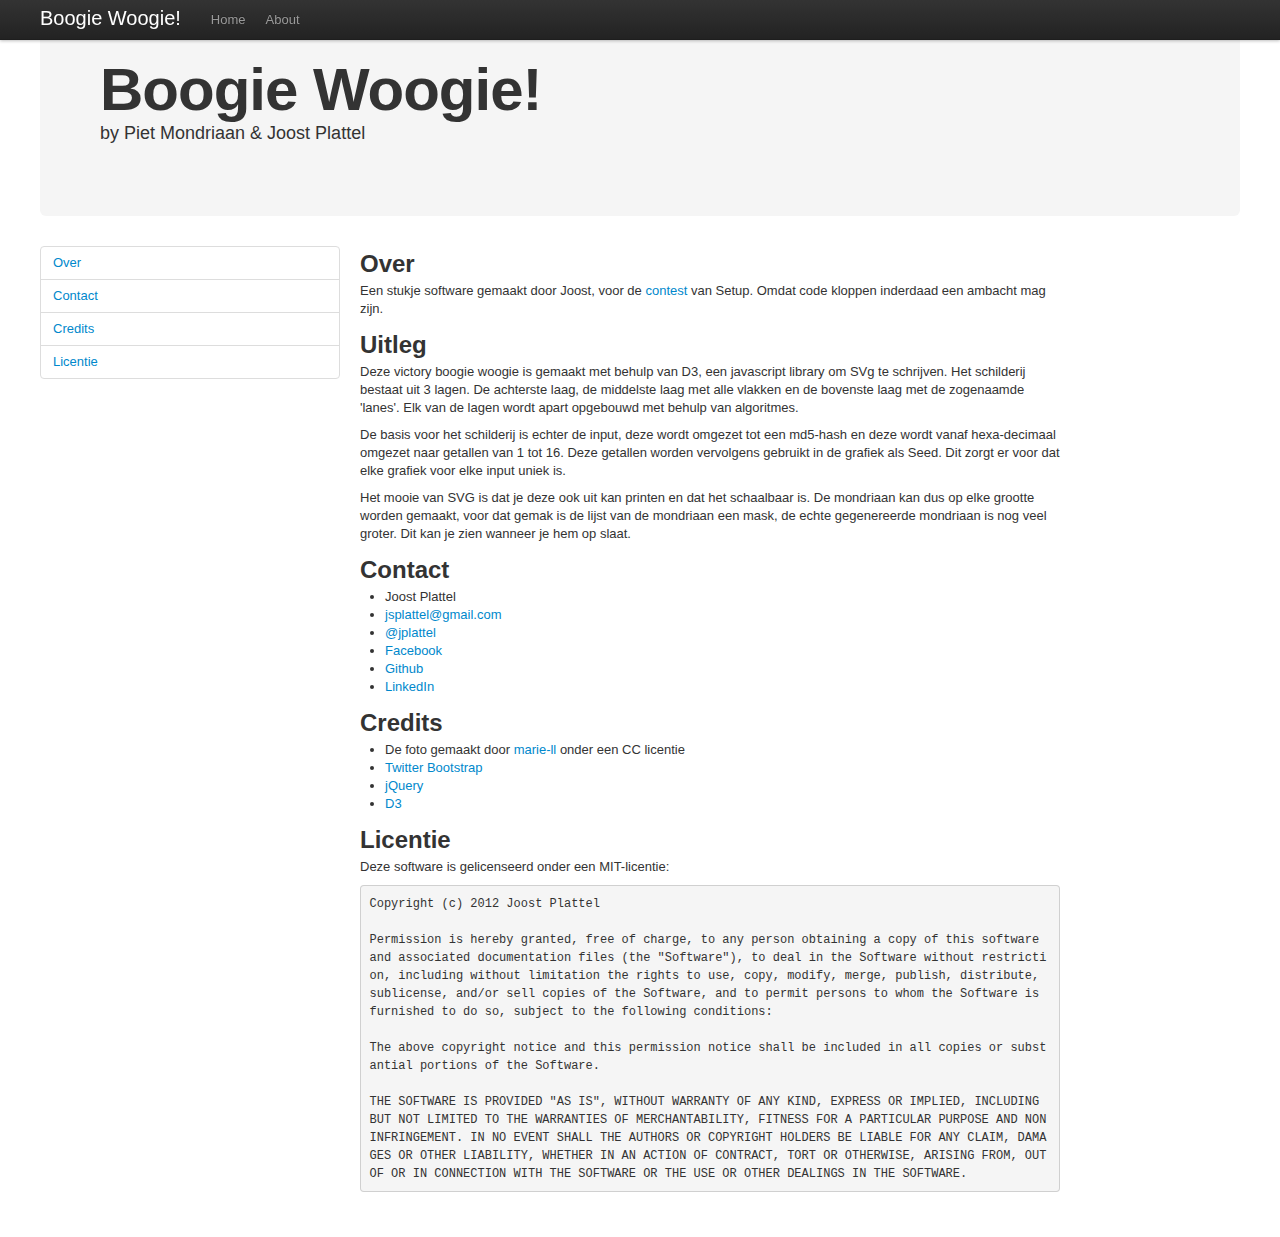
<file: Mondriaantje-master/about.html>
<html>
	<head>
		<title>Boogie Woogie! Mondriaan</title>
		<link rel="stylesheet" href="css/style.css" type="text/css" media="screen" title="no title" charset="utf-8">

		<style type="text/css">
		
		
		#wrapper{
			margin: 0 auto;
			width: 1200px;
			z-index: 0;
		}
		
		#mondriaan{
			margin-top: 10px;
			margin-left: 200px;
		}
		
		#canvas{
			margin-top: -790px;
		}
		
		</style>
	</head>
	<body>

	<div class="navbar navbar-fixed-top">
		<div class="navbar-inner">
			<div class="container">
				<a class="brand sigma-font" href="/">Boogie Woogie!</a>
				<div class="nav-collapse">
					<ul class="nav">
						<li><a href="index.html">Home</a></li>
						<li><a href="/about.html">About</a></li>
					</ul>
					
				</div>
			</div>
		</div>
	</div>
		
	<div id="wrapper">
		<div class="hero-unit">
		  <h1>Boogie Woogie!</h1>
		  <p>by Piet Mondriaan & Joost Plattel</p>
		</div>
		
		
		<div class="row">
		  <div class="span4">
			  <ul class="nav nav-tabs nav-stacked">
				  <li><a href="#over">Over</a></li>
				  <li><a href="#contact">Contact</a></li>
				  <li><a href="#credits">Credits</a></li>
				  <li><a href="#licentie">Licentie</a></li>
			  </ul>
		  </div>
		  <div class="span9">
			  <h2 id="over">Over</h2>

			  <p>
				  Een stukje software gemaakt door Joost, voor de <a href="http://elegant.setup.nl">contest</a> van Setup. Omdat code kloppen inderdaad een ambacht mag zijn. 
			  </p>
				<h2 id="over">Uitleg</h2>
			  <p>	
			  		Deze victory boogie woogie is gemaakt met behulp van D3, een javascript library om SVg te schrijven. Het schilderij bestaat uit 3 lagen. De achterste laag, de middelste laag met alle vlakken en de bovenste laag met de zogenaamde 'lanes'. Elk van de lagen wordt apart opgebouwd met behulp van algoritmes. 
			  <p></p>
			  		De basis voor het schilderij is echter de input, deze wordt omgezet tot een md5-hash en deze wordt vanaf hexa-decimaal omgezet naar getallen van 1 tot 16. Deze getallen worden vervolgens gebruikt in de grafiek als Seed. Dit zorgt er voor dat elke grafiek voor elke input uniek is. 
			  </p><p>
			  		Het mooie van SVG is dat je deze ook uit kan printen en dat het schaalbaar is. De mondriaan kan dus op elke grootte worden gemaakt, voor dat gemak is de lijst van de mondriaan een mask, de echte gegenereerde mondriaan is nog veel groter. Dit kan je zien wanneer je hem op slaat.
				</p>


			  <h2 id="contact">Contact</h2>
			  <ul>
				  <li>Joost Plattel</li>
				  <li><a href="mailto:jsplattel@gmail.com">jsplattel@gmail.com</a></li>
				  <li><a href="http://www.twitter.com/jplattel">@jplattel</a></li>
				  <li><a href="http://www.facebook.com/jplattel">Facebook</a></li>
				  <li><a href="http://www.github.com/jplattel">Github</a></li>
				  <li><a href="http://www.linkedin.com/in/joostplattel">LinkedIn</a></li>				  
			  </ul>
			 
			  <h2 id="credits">Credits</h2>
			  <ul>
			  	<li>De foto gemaakt door <a href="http://www.flickr.com/photos/grrrl/2513627779/">marie-ll</a> onder een CC licentie</li>
			  	<li><a href="http://twitter.github.com/bootstrap/">Twitter Bootstrap</a></li>
				<li><a href="http://jquery.com/">jQuery</a></li>
				<li><a href="http://d3js.org">D3</a></li>
			  </ul>
			  <h2 id="licentie">Licentie</h2>
			  <p>Deze software is gelicenseerd onder een MIT-licentie:</p>
			  <pre>Copyright (c) 2012 Joost Plattel

Permission is hereby granted, free of charge, to any person obtaining a copy of this software and associated documentation files (the "Software"), to deal in the Software without restriction, including without limitation the rights to use, copy, modify, merge, publish, distribute, sublicense, and/or sell copies of the Software, and to permit persons to whom the Software is furnished to do so, subject to the following conditions:

The above copyright notice and this permission notice shall be included in all copies or substantial portions of the Software.

THE SOFTWARE IS PROVIDED "AS IS", WITHOUT WARRANTY OF ANY KIND, EXPRESS OR IMPLIED, INCLUDING BUT NOT LIMITED TO THE WARRANTIES OF MERCHANTABILITY, FITNESS FOR A PARTICULAR PURPOSE AND NONINFRINGEMENT. IN NO EVENT SHALL THE AUTHORS OR COPYRIGHT HOLDERS BE LIABLE FOR ANY CLAIM, DAMAGES OR OTHER LIABILITY, WHETHER IN AN ACTION OF CONTRACT, TORT OR OTHERWISE, ARISING FROM, OUT OF OR IN CONNECTION WITH THE SOFTWARE OR THE USE OR OTHER DEALINGS IN THE SOFTWARE.</pre>
			  <br />
			  <br />
		  </div>
		</div>
		
	</div>
	
	
	
		
	</body>
	
</html>
</file>
<file: Mondriaantje-master/css/style.css>
article,aside,details,figcaption,figure,footer,header,hgroup,nav,section{display:block;}
audio,canvas,video{display:inline-block;*display:inline;*zoom:1;}
audio:not([controls]){display:none;}
html{font-size:100%;-webkit-text-size-adjust:100%;-ms-text-size-adjust:100%;}
a:focus{outline:thin dotted;outline:5px auto -webkit-focus-ring-color;outline-offset:-2px;}
a:hover,a:active{outline:0;}
sub,sup{position:relative;font-size:75%;line-height:0;vertical-align:baseline;}
sup{top:-0.5em;}
sub{bottom:-0.25em;}
img{max-width:100%;height:auto;border:0;-ms-interpolation-mode:bicubic;}
button,input,select,textarea{margin:0;font-size:100%;vertical-align:middle;}
button,input{*overflow:visible;line-height:normal;}
button::-moz-focus-inner,input::-moz-focus-inner{padding:0;border:0;}
button,input[type="button"],input[type="reset"],input[type="submit"]{cursor:pointer;-webkit-appearance:button;}
input[type="search"]{-webkit-appearance:textfield;-webkit-box-sizing:content-box;-moz-box-sizing:content-box;box-sizing:content-box;}
input[type="search"]::-webkit-search-decoration,input[type="search"]::-webkit-search-cancel-button{-webkit-appearance:none;}
textarea{overflow:auto;vertical-align:top;}
body{margin:0;font-family:"Helvetica Neue",Helvetica,Arial,sans-serif;font-size:13px;line-height:18px;color:#333333;background-color:#ffffff;}
a{color:#0088cc;text-decoration:none;}
a:hover{color:#005580;text-decoration:underline;}
.row{margin-left:-20px;*zoom:1;}.row:before,.row:after{display:table;content:"";}
.row:after{clear:both;}
[class*="span"]{float:left;margin-left:20px;}
.span1{width:60px;}
.span2{width:140px;}
.span3{width:220px;}
.span4{width:300px;}
.span5{width:380px;}
.span6{width:460px;}
.span7{width:540px;}
.span8{width:620px;}
.span9{width:700px;}
.span10{width:780px;}
.span11{width:860px;}
.span12,.container{width:940px;}
.offset1{margin-left:100px;}
.offset2{margin-left:180px;}
.offset3{margin-left:260px;}
.offset4{margin-left:340px;}
.offset5{margin-left:420px;}
.offset6{margin-left:500px;}
.offset7{margin-left:580px;}
.offset8{margin-left:660px;}
.offset9{margin-left:740px;}
.offset10{margin-left:820px;}
.offset11{margin-left:900px;}
.row-fluid{width:100%;*zoom:1;}.row-fluid:before,.row-fluid:after{display:table;content:"";}
.row-fluid:after{clear:both;}
.row-fluid>[class*="span"]{float:left;margin-left:2.127659574%;}
.row-fluid>[class*="span"]:first-child{margin-left:0;}
.row-fluid .span1{width:6.382978723%;}
.row-fluid .span2{width:14.89361702%;}
.row-fluid .span3{width:23.404255317%;}
.row-fluid .span4{width:31.914893614%;}
.row-fluid .span5{width:40.425531911%;}
.row-fluid .span6{width:48.93617020799999%;}
.row-fluid .span7{width:57.446808505%;}
.row-fluid .span8{width:65.95744680199999%;}
.row-fluid .span9{width:74.468085099%;}
.row-fluid .span10{width:82.97872339599999%;}
.row-fluid .span11{width:91.489361693%;}
.row-fluid .span12{width:99.99999998999999%;}
.container{width:1200px;margin-left:auto;margin-right:auto;*zoom:1;}.container:before,.container:after{display:table;content:"";}
.container:after{clear:both;}
.container-fluid{padding-left:20px;padding-right:20px;*zoom:1;}.container-fluid:before,.container-fluid:after{display:table;content:"";}
.container-fluid:after{clear:both;}
p{margin:0 0 9px;font-family:"Helvetica Neue",Helvetica,Arial,sans-serif;font-size:13px;line-height:18px;}p small{font-size:11px;color:#999999;}
.lead{margin-bottom:18px;font-size:20px;font-weight:200;line-height:27px;}
h1,h2,h3,h4,h5,h6{margin:0;font-weight:bold;color:#333333;text-rendering:optimizelegibility;}h1 small,h2 small,h3 small,h4 small,h5 small,h6 small{font-weight:normal;color:#999999;}
h1{font-size:30px;line-height:36px;}h1 small{font-size:18px;}
h2{font-size:24px;line-height:36px;}h2 small{font-size:18px;}
h3{line-height:27px;font-size:18px;}h3 small{font-size:14px;}
h4,h5,h6{line-height:18px;}
h4{font-size:14px;}h4 small{font-size:12px;}
h5{font-size:12px;}
h6{font-size:11px;color:#999999;text-transform:uppercase;}
.page-header{padding-bottom:17px;margin:18px 0;border-bottom:1px solid #eeeeee;}
.page-header h1{line-height:1;}
ul,ol{padding:0;margin:0 0 9px 25px;}
ul ul,ul ol,ol ol,ol ul{margin-bottom:0;}
ul{list-style:disc;}
ol{list-style:decimal;}
li{line-height:18px;}
ul.unstyled{margin-left:0;list-style:none;}
dl{margin-bottom:18px;}
dt,dd{line-height:18px;}
dt{font-weight:bold;}
dd{margin-left:9px;}
hr{margin:18px 0;border:0;border-top:1px solid #e5e5e5;border-bottom:1px solid #ffffff;}
strong{font-weight:bold;}
em{font-style:italic;}
.muted{color:#999999;}
abbr{font-size:90%;text-transform:uppercase;border-bottom:1px dotted #ddd;cursor:help;}
blockquote{padding:0 0 0 15px;margin:0 0 18px;border-left:5px solid #eeeeee;}blockquote p{margin-bottom:0;font-size:16px;font-weight:300;line-height:22.5px;}
blockquote small{display:block;line-height:18px;color:#999999;}blockquote small:before{content:'\2014 \00A0';}
blockquote.pull-right{float:right;padding-left:0;padding-right:15px;border-left:0;border-right:5px solid #eeeeee;}blockquote.pull-right p,blockquote.pull-right small{text-align:right;}
q:before,q:after,blockquote:before,blockquote:after{content:"";}
address{display:block;margin-bottom:18px;line-height:18px;font-style:normal;}
small{font-size:100%;}
cite{font-style:normal;}
code,pre{padding:0 3px 2px;font-family:Menlo,Monaco,"Courier New",monospace;font-size:12px;color:#333333;-webkit-border-radius:3px;-moz-border-radius:3px;border-radius:3px;}
code{padding:3px 4px;color:#d14;background-color:#f7f7f9;border:1px solid #e1e1e8;}
pre{display:block;padding:8.5px;margin:0 0 9px;font-size:12px;line-height:18px;background-color:#f5f5f5;border:1px solid #ccc;border:1px solid rgba(0, 0, 0, 0.15);-webkit-border-radius:4px;-moz-border-radius:4px;border-radius:4px;white-space:pre;white-space:pre-wrap;word-break:break-all;}pre.prettyprint{margin-bottom:18px;}
pre code{padding:0;background-color:transparent;}
form{margin:0 0 18px;}
fieldset{padding:0;margin:0;border:0;}
legend{display:block;width:100%;padding:0;margin-bottom:27px;font-size:19.5px;line-height:36px;color:#333333;border:0;border-bottom:1px solid #eee;}
label,input,button,select,textarea{font-family:"Helvetica Neue",Helvetica,Arial,sans-serif;font-size:13px;font-weight:normal;line-height:18px;}
label{display:block;margin-bottom:5px;color:#333333;}
input,textarea,select,.uneditable-input{display:inline-block;width:210px;height:18px;padding:4px;margin-bottom:0px;font-size:13px;line-height:18px;color:#555555;border:1px solid #ccc;-webkit-border-radius:3px;-moz-border-radius:3px;border-radius:3px;}
.uneditable-textarea{width:auto;height:auto;}
label input,label textarea,label select{display:block;}
input[type="image"],input[type="checkbox"],input[type="radio"]{width:auto;height:auto;padding:0;margin:3px 0;*margin-top:0;line-height:normal;border:0;cursor:pointer;-webkit-border-radius:0;-moz-border-radius:0;border-radius:0;}
input[type="file"]{padding:initial;line-height:initial;border:initial;background-color:#ffffff;background-color:initial;-webkit-box-shadow:none;-moz-box-shadow:none;box-shadow:none;}
input[type="button"],input[type="reset"],input[type="submit"]{width:auto;height:auto;}
select,input[type="file"]{height:28px;*margin-top:4px;line-height:28px;}
select{width:220px;background-color:#ffffff;}
select[multiple],select[size]{height:auto;}
input[type="image"]{-webkit-box-shadow:none;-moz-box-shadow:none;box-shadow:none;}
textarea{height:auto;}
input[type="hidden"]{display:none;}
.radio,.checkbox{padding-left:18px;}
.radio input[type="radio"],.checkbox input[type="checkbox"]{float:left;margin-left:-18px;}
.controls>.radio:first-child,.controls>.checkbox:first-child{padding-top:5px;}
.radio.inline,.checkbox.inline{display:inline-block;margin-bottom:0;vertical-align:middle;}
.radio.inline+.radio.inline,.checkbox.inline+.checkbox.inline{margin-left:10px;}
.controls>.radio.inline:first-child,.controls>.checkbox.inline:first-child{padding-top:0;}
input,textarea{-webkit-box-shadow:inset 0 1px 1px rgba(0, 0, 0, 0.075);-moz-box-shadow:inset 0 1px 1px rgba(0, 0, 0, 0.075);box-shadow:inset 0 1px 1px rgba(0, 0, 0, 0.075);-webkit-transition:border linear 0.2s,box-shadow linear 0.2s;-moz-transition:border linear 0.2s,box-shadow linear 0.2s;-ms-transition:border linear 0.2s,box-shadow linear 0.2s;-o-transition:border linear 0.2s,box-shadow linear 0.2s;transition:border linear 0.2s,box-shadow linear 0.2s;}
input:focus,textarea:focus{border-color:rgba(82, 168, 236, 0.8);-webkit-box-shadow:inset 0 1px 1px rgba(0, 0, 0, 0.075),0 0 8px rgba(82, 168, 236, 0.6);-moz-box-shadow:inset 0 1px 1px rgba(0, 0, 0, 0.075),0 0 8px rgba(82, 168, 236, 0.6);box-shadow:inset 0 1px 1px rgba(0, 0, 0, 0.075),0 0 8px rgba(82, 168, 236, 0.6);outline:0;outline:thin dotted \9;}
input[type="file"]:focus,input[type="checkbox"]:focus,select:focus{-webkit-box-shadow:none;-moz-box-shadow:none;box-shadow:none;outline:thin dotted;outline:5px auto -webkit-focus-ring-color;outline-offset:-2px;}
.input-mini{width:60px;}
.input-small{width:90px;}
.input-medium{width:150px;}
.input-large{width:210px;}
.input-xlarge{width:270px;}
.input-xxlarge{width:530px;}
input[class*="span"],select[class*="span"],textarea[class*="span"],.uneditable-input{float:none;margin-left:0;}
input.span1,textarea.span1,.uneditable-input.span1{width:50px;}
input.span2,textarea.span2,.uneditable-input.span2{width:130px;}
input.span3,textarea.span3,.uneditable-input.span3{width:210px;}
input.span4,textarea.span4,.uneditable-input.span4{width:290px;}
input.span5,textarea.span5,.uneditable-input.span5{width:370px;}
input.span6,textarea.span6,.uneditable-input.span6{width:450px;}
input.span7,textarea.span7,.uneditable-input.span7{width:530px;}
input.span8,textarea.span8,.uneditable-input.span8{width:610px;}
input.span9,textarea.span9,.uneditable-input.span9{width:690px;}
input.span10,textarea.span10,.uneditable-input.span10{width:770px;}
input.span11,textarea.span11,.uneditable-input.span11{width:850px;}
input.span12,textarea.span12,.uneditable-input.span12{width:930px;}
input[disabled],select[disabled],textarea[disabled],input[readonly],select[readonly],textarea[readonly]{background-color:#f5f5f5;border-color:#ddd;cursor:not-allowed;}
.control-group.warning>label,.control-group.warning .help-block,.control-group.warning .help-inline{color:#c09853;}
.control-group.warning input,.control-group.warning select,.control-group.warning textarea{color:#c09853;border-color:#c09853;}.control-group.warning input:focus,.control-group.warning select:focus,.control-group.warning textarea:focus{border-color:#a47e3c;-webkit-box-shadow:0 0 6px #dbc59e;-moz-box-shadow:0 0 6px #dbc59e;box-shadow:0 0 6px #dbc59e;}
.control-group.warning .input-prepend .add-on,.control-group.warning .input-append .add-on{color:#c09853;background-color:#fcf8e3;border-color:#c09853;}
.control-group.error>label,.control-group.error .help-block,.control-group.error .help-inline{color:#b94a48;}
.control-group.error input,.control-group.error select,.control-group.error textarea{color:#b94a48;border-color:#b94a48;}.control-group.error input:focus,.control-group.error select:focus,.control-group.error textarea:focus{border-color:#953b39;-webkit-box-shadow:0 0 6px #d59392;-moz-box-shadow:0 0 6px #d59392;box-shadow:0 0 6px #d59392;}
.control-group.error .input-prepend .add-on,.control-group.error .input-append .add-on{color:#b94a48;background-color:#f2dede;border-color:#b94a48;}
.control-group.success>label,.control-group.success .help-block,.control-group.success .help-inline{color:#468847;}
.control-group.success input,.control-group.success select,.control-group.success textarea{color:#468847;border-color:#468847;}.control-group.success input:focus,.control-group.success select:focus,.control-group.success textarea:focus{border-color:#356635;-webkit-box-shadow:0 0 6px #7aba7b;-moz-box-shadow:0 0 6px #7aba7b;box-shadow:0 0 6px #7aba7b;}
.control-group.success .input-prepend .add-on,.control-group.success .input-append .add-on{color:#468847;background-color:#dff0d8;border-color:#468847;}
input:focus:required:invalid,textarea:focus:required:invalid,select:focus:required:invalid{color:#b94a48;border-color:#ee5f5b;}input:focus:required:invalid:focus,textarea:focus:required:invalid:focus,select:focus:required:invalid:focus{border-color:#e9322d;-webkit-box-shadow:0 0 6px #f8b9b7;-moz-box-shadow:0 0 6px #f8b9b7;box-shadow:0 0 6px #f8b9b7;}
.form-actions{padding:17px 20px 18px;margin-top:18px;margin-bottom:18px;background-color:#f5f5f5;border-top:1px solid #ddd;}
.uneditable-input{display:block;background-color:#ffffff;border-color:#eee;-webkit-box-shadow:inset 0 1px 2px rgba(0, 0, 0, 0.025);-moz-box-shadow:inset 0 1px 2px rgba(0, 0, 0, 0.025);box-shadow:inset 0 1px 2px rgba(0, 0, 0, 0.025);cursor:not-allowed;}
:-moz-placeholder{color:#999999;}
::-webkit-input-placeholder{color:#999999;}
.help-block{margin-top:5px;margin-bottom:0;color:#999999;}
.help-inline{display:inline-block;*display:inline;*zoom:1;margin-bottom:9px;vertical-align:middle;padding-left:5px;}
.input-prepend,.input-append{margin-bottom:5px;*zoom:1;}.input-prepend:before,.input-append:before,.input-prepend:after,.input-append:after{display:table;content:"";}
.input-prepend:after,.input-append:after{clear:both;}
.input-prepend input,.input-append input,.input-prepend .uneditable-input,.input-append .uneditable-input{-webkit-border-radius:0 3px 3px 0;-moz-border-radius:0 3px 3px 0;border-radius:0 3px 3px 0;}.input-prepend input:focus,.input-append input:focus,.input-prepend .uneditable-input:focus,.input-append .uneditable-input:focus{position:relative;z-index:2;}
.input-prepend .uneditable-input,.input-append .uneditable-input{border-left-color:#ccc;}
.input-prepend .add-on,.input-append .add-on{float:left;display:block;width:auto;min-width:16px;height:18px;margin-right:-1px;padding:4px 5px;font-weight:normal;line-height:18px;color:#999999;text-align:center;text-shadow:0 1px 0 #ffffff;background-color:#f5f5f5;border:1px solid #ccc;-webkit-border-radius:3px 0 0 3px;-moz-border-radius:3px 0 0 3px;border-radius:3px 0 0 3px;}
.input-prepend .active,.input-append .active{background-color:#a9dba9;border-color:#46a546;}
.input-prepend .add-on{*margin-top:1px;}
.input-append input,.input-append .uneditable-input{float:left;-webkit-border-radius:3px 0 0 3px;-moz-border-radius:3px 0 0 3px;border-radius:3px 0 0 3px;}
.input-append .uneditable-input{border-right-color:#ccc;}
.input-append .add-on{margin-right:0;margin-left:-1px;-webkit-border-radius:0 3px 3px 0;-moz-border-radius:0 3px 3px 0;border-radius:0 3px 3px 0;}
.input-append input:first-child{*margin-left:-160px;}.input-append input:first-child+.add-on{*margin-left:-21px;}
.search-query{padding-left:14px;padding-right:14px;margin-bottom:0;-webkit-border-radius:14px;-moz-border-radius:14px;border-radius:14px;}
.form-search input,.form-inline input,.form-horizontal input,.form-search textarea,.form-inline textarea,.form-horizontal textarea,.form-search select,.form-inline select,.form-horizontal select,.form-search .help-inline,.form-inline .help-inline,.form-horizontal .help-inline,.form-search .uneditable-input,.form-inline .uneditable-input,.form-horizontal .uneditable-input{display:inline-block;margin-bottom:0;}
.form-search label,.form-inline label,.form-search .input-append,.form-inline .input-append,.form-search .input-prepend,.form-inline .input-prepend{display:inline-block;}
.form-search .input-append .add-on,.form-inline .input-prepend .add-on,.form-search .input-append .add-on,.form-inline .input-prepend .add-on{vertical-align:middle;}
.control-group{margin-bottom:9px;}
.form-horizontal legend+.control-group{margin-top:18px;-webkit-margin-top-collapse:separate;}
.form-horizontal .control-group{margin-bottom:18px;*zoom:1;}.form-horizontal .control-group:before,.form-horizontal .control-group:after{display:table;content:"";}
.form-horizontal .control-group:after{clear:both;}
.form-horizontal .control-group>label{float:left;width:140px;padding-top:5px;text-align:right;}
.form-horizontal .controls{margin-left:160px;}
.form-horizontal .form-actions{padding-left:160px;}
table{max-width:100%;border-collapse:collapse;border-spacing:0;}
.table{width:100%;margin-bottom:18px;}.table th,.table td{padding:8px;line-height:18px;text-align:left;border-top:1px solid #ddd;}
.table th{font-weight:bold;vertical-align:bottom;}
.table td{vertical-align:top;}
.table thead:first-child tr th,.table thead:first-child tr td{border-top:0;}
.table tbody+tbody{border-top:2px solid #ddd;}
.table-condensed th,.table-condensed td{padding:4px 5px;}
.table-bordered{border:1px solid #ddd;border-collapse:separate;*border-collapse:collapsed;-webkit-border-radius:4px;-moz-border-radius:4px;border-radius:4px;}.table-bordered th+th,.table-bordered td+td,.table-bordered th+td,.table-bordered td+th{border-left:1px solid #ddd;}
.table-bordered thead:first-child tr:first-child th,.table-bordered tbody:first-child tr:first-child th,.table-bordered tbody:first-child tr:first-child td{border-top:0;}
.table-bordered thead:first-child tr:first-child th:first-child,.table-bordered tbody:first-child tr:first-child td:first-child{-webkit-border-radius:4px 0 0 0;-moz-border-radius:4px 0 0 0;border-radius:4px 0 0 0;}
.table-bordered thead:first-child tr:first-child th:last-child,.table-bordered tbody:first-child tr:first-child td:last-child{-webkit-border-radius:0 4px 0 0;-moz-border-radius:0 4px 0 0;border-radius:0 4px 0 0;}
.table-bordered thead:last-child tr:last-child th:first-child,.table-bordered tbody:last-child tr:last-child td:first-child{-webkit-border-radius:0 0 0 4px;-moz-border-radius:0 0 0 4px;border-radius:0 0 0 4px;}
.table-bordered thead:last-child tr:last-child th:last-child,.table-bordered tbody:last-child tr:last-child td:last-child{-webkit-border-radius:0 0 4px 0;-moz-border-radius:0 0 4px 0;border-radius:0 0 4px 0;}
.table-striped tbody tr:nth-child(odd) td,.table-striped tbody tr:nth-child(odd) th{background-color:#f9f9f9;}
table .span1{float:none;width:44px;margin-left:0;}
table .span2{float:none;width:124px;margin-left:0;}
table .span3{float:none;width:204px;margin-left:0;}
table .span4{float:none;width:284px;margin-left:0;}
table .span5{float:none;width:364px;margin-left:0;}
table .span6{float:none;width:444px;margin-left:0;}
table .span7{float:none;width:524px;margin-left:0;}
table .span8{float:none;width:604px;margin-left:0;}
table .span9{float:none;width:684px;margin-left:0;}
table .span10{float:none;width:764px;margin-left:0;}
table .span11{float:none;width:844px;margin-left:0;}
table .span12{float:none;width:924px;margin-left:0;}
[class^="icon-"]{display:inline-block;width:14px;height:14px;vertical-align:text-top;background-image:url(../img/glyphicons-halflings.png);background-position:14px 14px;background-repeat:no-repeat;*margin-right:.3em;}[class^="icon-"]:last-child{*margin-left:0;}
.icon-white{background-image:url(../img/glyphicons-halflings-white.png);}
.icon-glass{background-position:0 0;}
.icon-music{background-position:-24px 0;}
.icon-search{background-position:-48px 0;}
.icon-envelope{background-position:-72px 0;}
.icon-heart{background-position:-96px 0;}
.icon-star{background-position:-120px 0;}
.icon-star-empty{background-position:-144px 0;}
.icon-user{background-position:-168px 0;}
.icon-film{background-position:-192px 0;}
.icon-th-large{background-position:-216px 0;}
.icon-th{background-position:-240px 0;}
.icon-th-list{background-position:-264px 0;}
.icon-ok{background-position:-288px 0;}
.icon-remove{background-position:-312px 0;}
.icon-zoom-in{background-position:-336px 0;}
.icon-zoom-out{background-position:-360px 0;}
.icon-off{background-position:-384px 0;}
.icon-signal{background-position:-408px 0;}
.icon-cog{background-position:-432px 0;}
.icon-trash{background-position:-456px 0;}
.icon-home{background-position:0 -24px;}
.icon-file{background-position:-24px -24px;}
.icon-time{background-position:-48px -24px;}
.icon-road{background-position:-72px -24px;}
.icon-download-alt{background-position:-96px -24px;}
.icon-download{background-position:-120px -24px;}
.icon-upload{background-position:-144px -24px;}
.icon-inbox{background-position:-168px -24px;}
.icon-play-circle{background-position:-192px -24px;}
.icon-repeat{background-position:-216px -24px;}
.icon-refresh{background-position:-240px -24px;}
.icon-list-alt{background-position:-264px -24px;}
.icon-lock{background-position:-287px -24px;}
.icon-flag{background-position:-312px -24px;}
.icon-headphones{background-position:-336px -24px;}
.icon-volume-off{background-position:-360px -24px;}
.icon-volume-down{background-position:-384px -24px;}
.icon-volume-up{background-position:-408px -24px;}
.icon-qrcode{background-position:-432px -24px;}
.icon-barcode{background-position:-456px -24px;}
.icon-tag{background-position:0 -48px;}
.icon-tags{background-position:-25px -48px;}
.icon-book{background-position:-48px -48px;}
.icon-bookmark{background-position:-72px -48px;}
.icon-print{background-position:-96px -48px;}
.icon-camera{background-position:-120px -48px;}
.icon-font{background-position:-144px -48px;}
.icon-bold{background-position:-167px -48px;}
.icon-italic{background-position:-192px -48px;}
.icon-text-height{background-position:-216px -48px;}
.icon-text-width{background-position:-240px -48px;}
.icon-align-left{background-position:-264px -48px;}
.icon-align-center{background-position:-288px -48px;}
.icon-align-right{background-position:-312px -48px;}
.icon-align-justify{background-position:-336px -48px;}
.icon-list{background-position:-360px -48px;}
.icon-indent-left{background-position:-384px -48px;}
.icon-indent-right{background-position:-408px -48px;}
.icon-facetime-video{background-position:-432px -48px;}
.icon-picture{background-position:-456px -48px;}
.icon-pencil{background-position:0 -72px;}
.icon-map-marker{background-position:-24px -72px;}
.icon-adjust{background-position:-48px -72px;}
.icon-tint{background-position:-72px -72px;}
.icon-edit{background-position:-96px -72px;}
.icon-share{background-position:-120px -72px;}
.icon-check{background-position:-144px -72px;}
.icon-move{background-position:-168px -72px;}
.icon-step-backward{background-position:-192px -72px;}
.icon-fast-backward{background-position:-216px -72px;}
.icon-backward{background-position:-240px -72px;}
.icon-play{background-position:-264px -72px;}
.icon-pause{background-position:-288px -72px;}
.icon-stop{background-position:-312px -72px;}
.icon-forward{background-position:-336px -72px;}
.icon-fast-forward{background-position:-360px -72px;}
.icon-step-forward{background-position:-384px -72px;}
.icon-eject{background-position:-408px -72px;}
.icon-chevron-left{background-position:-432px -72px;}
.icon-chevron-right{background-position:-456px -72px;}
.icon-plus-sign{background-position:0 -96px;}
.icon-minus-sign{background-position:-24px -96px;}
.icon-remove-sign{background-position:-48px -96px;}
.icon-ok-sign{background-position:-72px -96px;}
.icon-question-sign{background-position:-96px -96px;}
.icon-info-sign{background-position:-120px -96px;}
.icon-screenshot{background-position:-144px -96px;}
.icon-remove-circle{background-position:-168px -96px;}
.icon-ok-circle{background-position:-192px -96px;}
.icon-ban-circle{background-position:-216px -96px;}
.icon-arrow-left{background-position:-240px -96px;}
.icon-arrow-right{background-position:-264px -96px;}
.icon-arrow-up{background-position:-289px -96px;}
.icon-arrow-down{background-position:-312px -96px;}
.icon-share-alt{background-position:-336px -96px;}
.icon-resize-full{background-position:-360px -96px;}
.icon-resize-small{background-position:-384px -96px;}
.icon-plus{background-position:-408px -96px;}
.icon-minus{background-position:-433px -96px;}
.icon-asterisk{background-position:-456px -96px;}
.icon-exclamation-sign{background-position:0 -120px;}
.icon-gift{background-position:-24px -120px;}
.icon-leaf{background-position:-48px -120px;}
.icon-fire{background-position:-72px -120px;}
.icon-eye-open{background-position:-96px -120px;}
.icon-eye-close{background-position:-120px -120px;}
.icon-warning-sign{background-position:-144px -120px;}
.icon-plane{background-position:-168px -120px;}
.icon-calendar{background-position:-192px -120px;}
.icon-random{background-position:-216px -120px;}
.icon-comment{background-position:-240px -120px;}
.icon-magnet{background-position:-264px -120px;}
.icon-chevron-up{background-position:-288px -120px;}
.icon-chevron-down{background-position:-313px -119px;}
.icon-retweet{background-position:-336px -120px;}
.icon-shopping-cart{background-position:-360px -120px;}
.icon-folder-close{background-position:-384px -120px;}
.icon-folder-open{background-position:-408px -120px;}
.icon-resize-vertical{background-position:-432px -119px;}
.icon-resize-horizontal{background-position:-456px -118px;}
.dropdown{position:relative;}
.dropdown-toggle{*margin-bottom:-3px;}
.dropdown-toggle:active,.open .dropdown-toggle{outline:0;}
.caret{display:inline-block;width:0;height:0;text-indent:-99999px;*text-indent:0;vertical-align:top;border-left:4px solid transparent;border-right:4px solid transparent;border-top:4px solid #000000;opacity:0.3;filter:alpha(opacity=30);content:"\2193";}
.dropdown .caret{margin-top:8px;margin-left:2px;}
.dropdown:hover .caret,.open.dropdown .caret{opacity:1;filter:alpha(opacity=100);}
.dropdown-menu{position:absolute;top:100%;left:0;z-index:1000;float:left;display:none;min-width:160px;max-width:220px;_width:160px;padding:4px 0;margin:0;list-style:none;background-color:#ffffff;border-color:#ccc;border-color:rgba(0, 0, 0, 0.2);border-style:solid;border-width:1px;-webkit-border-radius:0 0 5px 5px;-moz-border-radius:0 0 5px 5px;border-radius:0 0 5px 5px;-webkit-box-shadow:0 5px 10px rgba(0, 0, 0, 0.2);-moz-box-shadow:0 5px 10px rgba(0, 0, 0, 0.2);box-shadow:0 5px 10px rgba(0, 0, 0, 0.2);-webkit-background-clip:padding-box;-moz-background-clip:padding;background-clip:padding-box;*border-right-width:2px;*border-bottom-width:2px;}.dropdown-menu.bottom-up{top:auto;bottom:100%;margin-bottom:2px;}
.dropdown-menu .divider{height:1px;margin:5px 1px;overflow:hidden;background-color:#e5e5e5;border-bottom:1px solid #ffffff;*width:100%;*margin:-5px 0 5px;}
.dropdown-menu a{display:block;padding:3px 15px;clear:both;font-weight:normal;line-height:18px;color:#555555;white-space:nowrap;}
.dropdown-menu li>a:hover,.dropdown-menu .active>a,.dropdown-menu .active>a:hover{color:#ffffff;text-decoration:none;background-color:#0088cc;}
.dropdown.open{*z-index:1000;}.dropdown.open .dropdown-toggle{color:#ffffff;background:#ccc;background:rgba(0, 0, 0, 0.3);}
.dropdown.open .dropdown-menu{display:block;}
.typeahead{margin-top:2px;-webkit-border-radius:4px;-moz-border-radius:4px;border-radius:4px;}
.well{min-height:20px;padding:19px;margin-bottom:20px;background-color:#f5f5f5;border:1px solid #eee;border:1px solid rgba(0, 0, 0, 0.05);-webkit-border-radius:4px;-moz-border-radius:4px;border-radius:4px;-webkit-box-shadow:inset 0 1px 1px rgba(0, 0, 0, 0.05);-moz-box-shadow:inset 0 1px 1px rgba(0, 0, 0, 0.05);box-shadow:inset 0 1px 1px rgba(0, 0, 0, 0.05);}.well blockquote{border-color:#ddd;border-color:rgba(0, 0, 0, 0.15);}
.fade{-webkit-transition:opacity 0.15s linear;-moz-transition:opacity 0.15s linear;-ms-transition:opacity 0.15s linear;-o-transition:opacity 0.15s linear;transition:opacity 0.15s linear;opacity:0;}.fade.in{opacity:1;}
.collapse{-webkit-transition:height 0.35s ease;-moz-transition:height 0.35s ease;-ms-transition:height 0.35s ease;-o-transition:height 0.35s ease;transition:height 0.35s ease;position:relative;overflow:hidden;height:0;}.collapse.in{height:auto;}
.close{float:right;font-size:20px;font-weight:bold;line-height:18px;color:#000000;text-shadow:0 1px 0 #ffffff;opacity:0.2;filter:alpha(opacity=20);}.close:hover{color:#000000;text-decoration:none;opacity:0.4;filter:alpha(opacity=40);cursor:pointer;}
.btn{display:inline-block;padding:4px 10px 4px;font-size:13px;line-height:18px;color:#333333;text-align:center;text-shadow:0 1px 1px rgba(255, 255, 255, 0.75);background-color:#fafafa;background-image:-webkit-gradient(linear, 0 0, 0 100%, from(#ffffff), color-stop(25%, #ffffff), to(#e6e6e6));background-image:-webkit-linear-gradient(#ffffff, #ffffff 25%, #e6e6e6);background-image:-moz-linear-gradient(top, #ffffff, #ffffff 25%, #e6e6e6);background-image:-ms-linear-gradient(#ffffff, #ffffff 25%, #e6e6e6);background-image:-o-linear-gradient(#ffffff, #ffffff 25%, #e6e6e6);background-image:linear-gradient(#ffffff, #ffffff 25%, #e6e6e6);background-repeat:no-repeat;filter:progid:DXImageTransform.Microsoft.gradient(startColorstr='#ffffff', endColorstr='#e6e6e6', GradientType=0);border:1px solid #ccc;border-bottom-color:#bbb;-webkit-border-radius:4px;-moz-border-radius:4px;border-radius:4px;-webkit-box-shadow:inset 0 1px 0 rgba(255, 255, 255, 0.2),0 1px 2px rgba(0, 0, 0, 0.05);-moz-box-shadow:inset 0 1px 0 rgba(255, 255, 255, 0.2),0 1px 2px rgba(0, 0, 0, 0.05);box-shadow:inset 0 1px 0 rgba(255, 255, 255, 0.2),0 1px 2px rgba(0, 0, 0, 0.05);cursor:pointer;*margin-left:.3em;}.btn:first-child{*margin-left:0;}
.btn:hover{color:#333333;text-decoration:none;background-color:#e6e6e6;background-position:0 -15px;-webkit-transition:background-position 0.1s linear;-moz-transition:background-position 0.1s linear;-ms-transition:background-position 0.1s linear;-o-transition:background-position 0.1s linear;transition:background-position 0.1s linear;}
.btn:focus{outline:thin dotted;outline:5px auto -webkit-focus-ring-color;outline-offset:-2px;}
.btn.active,.btn:active{background-image:none;-webkit-box-shadow:inset 0 2px 4px rgba(0, 0, 0, 0.15),0 1px 2px rgba(0, 0, 0, 0.05);-moz-box-shadow:inset 0 2px 4px rgba(0, 0, 0, 0.15),0 1px 2px rgba(0, 0, 0, 0.05);box-shadow:inset 0 2px 4px rgba(0, 0, 0, 0.15),0 1px 2px rgba(0, 0, 0, 0.05);background-color:#e6e6e6;background-color:#d9d9d9 \9;color:rgba(0, 0, 0, 0.5);outline:0;}
.btn.disabled,.btn[disabled]{cursor:default;background-image:none;background-color:#e6e6e6;opacity:0.65;filter:alpha(opacity=65);-webkit-box-shadow:none;-moz-box-shadow:none;box-shadow:none;}
.btn-large{padding:9px 14px;font-size:15px;line-height:normal;-webkit-border-radius:5px;-moz-border-radius:5px;border-radius:5px;}
.btn-large .icon{margin-top:1px;}
.btn-small{padding:5px 9px;font-size:11px;line-height:16px;}
.btn-small .icon{margin-top:-1px;}
.btn-primary,.btn-primary:hover,.btn-warning,.btn-warning:hover,.btn-danger,.btn-danger:hover,.btn-success,.btn-success:hover,.btn-info,.btn-info:hover{text-shadow:0 -1px 0 rgba(0, 0, 0, 0.25);color:#ffffff;}
.btn-primary.active,.btn-warning.active,.btn-danger.active,.btn-success.active,.btn-info.active{color:rgba(255, 255, 255, 0.75);}
.btn-primary{background-color:#006dcc;background-image:-moz-linear-gradient(top, #0088cc, #0044cc);background-image:-ms-linear-gradient(top, #0088cc, #0044cc);background-image:-webkit-gradient(linear, 0 0, 0 100%, from(#0088cc), to(#0044cc));background-image:-webkit-linear-gradient(top, #0088cc, #0044cc);background-image:-o-linear-gradient(top, #0088cc, #0044cc);background-image:linear-gradient(top, #0088cc, #0044cc);background-repeat:repeat-x;filter:progid:DXImageTransform.Microsoft.gradient(startColorstr='#0088cc', endColorstr='#0044cc', GradientType=0);border-color:#0044cc #0044cc #002a80;border-color:rgba(0, 0, 0, 0.1) rgba(0, 0, 0, 0.1) rgba(0, 0, 0, 0.25);filter:progid:DXImageTransform.Microsoft.gradient(enabled = false);}.btn-primary:hover,.btn-primary:active,.btn-primary.active,.btn-primary.disabled,.btn-primary[disabled]{background-color:#0044cc;}
.btn-primary:active,.btn-primary.active{background-color:#003399 \9;}
.btn-warning{background-color:#faa732;background-image:-moz-linear-gradient(top, #fbb450, #f89406);background-image:-ms-linear-gradient(top, #fbb450, #f89406);background-image:-webkit-gradient(linear, 0 0, 0 100%, from(#fbb450), to(#f89406));background-image:-webkit-linear-gradient(top, #fbb450, #f89406);background-image:-o-linear-gradient(top, #fbb450, #f89406);background-image:linear-gradient(top, #fbb450, #f89406);background-repeat:repeat-x;filter:progid:DXImageTransform.Microsoft.gradient(startColorstr='#fbb450', endColorstr='#f89406', GradientType=0);border-color:#f89406 #f89406 #ad6704;border-color:rgba(0, 0, 0, 0.1) rgba(0, 0, 0, 0.1) rgba(0, 0, 0, 0.25);filter:progid:DXImageTransform.Microsoft.gradient(enabled = false);}.btn-warning:hover,.btn-warning:active,.btn-warning.active,.btn-warning.disabled,.btn-warning[disabled]{background-color:#f89406;}
.btn-warning:active,.btn-warning.active{background-color:#c67605 \9;}
.btn-danger{background-color:#da4f49;background-image:-moz-linear-gradient(top, #ee5f5b, #bd362f);background-image:-ms-linear-gradient(top, #ee5f5b, #bd362f);background-image:-webkit-gradient(linear, 0 0, 0 100%, from(#ee5f5b), to(#bd362f));background-image:-webkit-linear-gradient(top, #ee5f5b, #bd362f);background-image:-o-linear-gradient(top, #ee5f5b, #bd362f);background-image:linear-gradient(top, #ee5f5b, #bd362f);background-repeat:repeat-x;filter:progid:DXImageTransform.Microsoft.gradient(startColorstr='#ee5f5b', endColorstr='#bd362f', GradientType=0);border-color:#bd362f #bd362f #802420;border-color:rgba(0, 0, 0, 0.1) rgba(0, 0, 0, 0.1) rgba(0, 0, 0, 0.25);filter:progid:DXImageTransform.Microsoft.gradient(enabled = false);}.btn-danger:hover,.btn-danger:active,.btn-danger.active,.btn-danger.disabled,.btn-danger[disabled]{background-color:#bd362f;}
.btn-danger:active,.btn-danger.active{background-color:#942a25 \9;}
.btn-success{background-color:#5bb75b;background-image:-moz-linear-gradient(top, #62c462, #51a351);background-image:-ms-linear-gradient(top, #62c462, #51a351);background-image:-webkit-gradient(linear, 0 0, 0 100%, from(#62c462), to(#51a351));background-image:-webkit-linear-gradient(top, #62c462, #51a351);background-image:-o-linear-gradient(top, #62c462, #51a351);background-image:linear-gradient(top, #62c462, #51a351);background-repeat:repeat-x;filter:progid:DXImageTransform.Microsoft.gradient(startColorstr='#62c462', endColorstr='#51a351', GradientType=0);border-color:#51a351 #51a351 #387038;border-color:rgba(0, 0, 0, 0.1) rgba(0, 0, 0, 0.1) rgba(0, 0, 0, 0.25);filter:progid:DXImageTransform.Microsoft.gradient(enabled = false);}.btn-success:hover,.btn-success:active,.btn-success.active,.btn-success.disabled,.btn-success[disabled]{background-color:#51a351;}
.btn-success:active,.btn-success.active{background-color:#408140 \9;}
.btn-info{background-color:#49afcd;background-image:-moz-linear-gradient(top, #5bc0de, #2f96b4);background-image:-ms-linear-gradient(top, #5bc0de, #2f96b4);background-image:-webkit-gradient(linear, 0 0, 0 100%, from(#5bc0de), to(#2f96b4));background-image:-webkit-linear-gradient(top, #5bc0de, #2f96b4);background-image:-o-linear-gradient(top, #5bc0de, #2f96b4);background-image:linear-gradient(top, #5bc0de, #2f96b4);background-repeat:repeat-x;filter:progid:DXImageTransform.Microsoft.gradient(startColorstr='#5bc0de', endColorstr='#2f96b4', GradientType=0);border-color:#2f96b4 #2f96b4 #1f6377;border-color:rgba(0, 0, 0, 0.1) rgba(0, 0, 0, 0.1) rgba(0, 0, 0, 0.25);filter:progid:DXImageTransform.Microsoft.gradient(enabled = false);}.btn-info:hover,.btn-info:active,.btn-info.active,.btn-info.disabled,.btn-info[disabled]{background-color:#2f96b4;}
.btn-info:active,.btn-info.active{background-color:#24748c \9;}
button.btn,input[type="submit"].btn{*padding-top:2px;*padding-bottom:2px;}button.btn::-moz-focus-inner,input[type="submit"].btn::-moz-focus-inner{padding:0;border:0;}
button.btn.large,input[type="submit"].btn.large{*padding-top:7px;*padding-bottom:7px;}
button.btn.small,input[type="submit"].btn.small{*padding-top:3px;*padding-bottom:3px;}
.btn-group{position:relative;*zoom:1;*margin-left:.3em;}.btn-group:before,.btn-group:after{display:table;content:"";}
.btn-group:after{clear:both;}
.btn-group:first-child{*margin-left:0;}
.btn-group+.btn-group{margin-left:5px;}
.btn-toolbar{margin-top:9px;margin-bottom:9px;}.btn-toolbar .btn-group{display:inline-block;*display:inline;*zoom:1;}
.btn-group .btn{position:relative;float:left;margin-left:-1px;-webkit-border-radius:0;-moz-border-radius:0;border-radius:0;}
.btn-group .btn:first-child{margin-left:0;-webkit-border-top-left-radius:4px;-moz-border-radius-topleft:4px;border-top-left-radius:4px;-webkit-border-bottom-left-radius:4px;-moz-border-radius-bottomleft:4px;border-bottom-left-radius:4px;}
.btn-group .btn:last-child,.btn-group .dropdown-toggle{-webkit-border-top-right-radius:4px;-moz-border-radius-topright:4px;border-top-right-radius:4px;-webkit-border-bottom-right-radius:4px;-moz-border-radius-bottomright:4px;border-bottom-right-radius:4px;}
.btn-group .btn.large:first-child{margin-left:0;-webkit-border-top-left-radius:6px;-moz-border-radius-topleft:6px;border-top-left-radius:6px;-webkit-border-bottom-left-radius:6px;-moz-border-radius-bottomleft:6px;border-bottom-left-radius:6px;}
.btn-group .btn.large:last-child,.btn-group .large.dropdown-toggle{-webkit-border-top-right-radius:6px;-moz-border-radius-topright:6px;border-top-right-radius:6px;-webkit-border-bottom-right-radius:6px;-moz-border-radius-bottomright:6px;border-bottom-right-radius:6px;}
.btn-group .btn:hover,.btn-group .btn:focus,.btn-group .btn:active,.btn-group .btn.active{z-index:2;}
.btn-group .dropdown-toggle:active,.btn-group.open .dropdown-toggle{outline:0;}
.btn-group .dropdown-toggle{padding-left:8px;padding-right:8px;-webkit-box-shadow:inset 1px 0 0 rgba(255, 255, 255, 0.125),inset 0 1px 0 rgba(255, 255, 255, 0.2),0 1px 2px rgba(0, 0, 0, 0.05);-moz-box-shadow:inset 1px 0 0 rgba(255, 255, 255, 0.125),inset 0 1px 0 rgba(255, 255, 255, 0.2),0 1px 2px rgba(0, 0, 0, 0.05);box-shadow:inset 1px 0 0 rgba(255, 255, 255, 0.125),inset 0 1px 0 rgba(255, 255, 255, 0.2),0 1px 2px rgba(0, 0, 0, 0.05);*padding-top:5px;*padding-bottom:5px;}
.btn-group.open{*z-index:1000;}.btn-group.open .dropdown-menu{display:block;margin-top:1px;-webkit-border-radius:5px;-moz-border-radius:5px;border-radius:5px;}
.btn-group.open .dropdown-toggle{background-image:none;-webkit-box-shadow:inset 0 1px 6px rgba(0, 0, 0, 0.15),0 1px 2px rgba(0, 0, 0, 0.05);-moz-box-shadow:inset 0 1px 6px rgba(0, 0, 0, 0.15),0 1px 2px rgba(0, 0, 0, 0.05);box-shadow:inset 0 1px 6px rgba(0, 0, 0, 0.15),0 1px 2px rgba(0, 0, 0, 0.05);}
.btn .caret{margin-top:7px;margin-left:0;}
.btn:hover .caret,.open.btn-group .caret{opacity:1;filter:alpha(opacity=100);}
.btn-primary .caret,.btn-danger .caret,.btn-info .caret,.btn-success .caret{border-top-color:#ffffff;opacity:0.75;filter:alpha(opacity=75);}
.btn-small .caret{margin-top:4px;}
.alert{padding:8px 35px 8px 14px;margin-bottom:18px;text-shadow:0 1px 0 rgba(255, 255, 255, 0.5);background-color:#fcf8e3;border:1px solid #fbeed5;-webkit-border-radius:4px;-moz-border-radius:4px;border-radius:4px;}
.alert,.alert-heading{color:#c09853;}
.alert .close{position:relative;top:-2px;right:-21px;line-height:18px;}
.alert-success{background-color:#dff0d8;border-color:#d6e9c6;}
.alert-success,.alert-success .alert-heading{color:#468847;}
.alert-danger,.alert-error{background-color:#f2dede;border-color:#eed3d7;}
.alert-danger,.alert-error,.alert-danger .alert-heading,.alert-error .alert-heading{color:#b94a48;}
.alert-info{background-color:#d9edf7;border-color:#bce8f1;}
.alert-info,.alert-info .alert-heading{color:#3a87ad;}
.alert-block{padding-top:14px;padding-bottom:14px;}
.alert-block>p,.alert-block>ul{margin-bottom:0;}
.alert-block p+p{margin-top:5px;}
.nav{margin-left:0;margin-bottom:18px;list-style:none;}
.nav>li>a{display:block;}
.nav>li>a:hover{text-decoration:none;background-color:#eeeeee;}
.nav-list{padding-left:14px;padding-right:14px;margin-bottom:0;}
.nav-list>li>a,.nav-list .nav-header{display:block;padding:3px 15px;margin-left:-15px;margin-right:-15px;text-shadow:0 1px 0 rgba(255, 255, 255, 0.5);}
.nav-list .nav-header{font-size:11px;font-weight:bold;line-height:18px;color:#999999;text-transform:uppercase;}
.nav-list>li+.nav-header{margin-top:9px;}
.nav-list .active>a,.nav-list .active>a:hover{color:#ffffff;text-shadow:0 -1px 0 rgba(0, 0, 0, 0.2);background-color:#0088cc;}
.nav-list [class^="icon-"]{margin-right:2px;}
.nav-tabs,.nav-pills{*zoom:1;}.nav-tabs:before,.nav-pills:before,.nav-tabs:after,.nav-pills:after{display:table;content:"";}
.nav-tabs:after,.nav-pills:after{clear:both;}
.nav-tabs>li,.nav-pills>li{float:left;}
.nav-tabs>li>a,.nav-pills>li>a{padding-right:12px;padding-left:12px;margin-right:2px;line-height:14px;}
.nav-tabs{border-bottom:1px solid #ddd;}
.nav-tabs>li{margin-bottom:-1px;}
.nav-tabs>li>a{padding-top:9px;padding-bottom:9px;border:1px solid transparent;-webkit-border-radius:4px 4px 0 0;-moz-border-radius:4px 4px 0 0;border-radius:4px 4px 0 0;}.nav-tabs>li>a:hover{border-color:#eeeeee #eeeeee #dddddd;}
.nav-tabs>.active>a,.nav-tabs>.active>a:hover{color:#555555;background-color:#ffffff;border:1px solid #ddd;border-bottom-color:transparent;cursor:default;}
.nav-pills>li>a{padding-top:8px;padding-bottom:8px;margin-top:2px;margin-bottom:2px;-webkit-border-radius:5px;-moz-border-radius:5px;border-radius:5px;}
.nav-pills .active>a,.nav-pills .active>a:hover{color:#ffffff;background-color:#0088cc;}
.nav-stacked>li{float:none;}
.nav-stacked>li>a{margin-right:0;}
.nav-tabs.nav-stacked{border-bottom:0;}
.nav-tabs.nav-stacked>li>a{border:1px solid #ddd;-webkit-border-radius:0;-moz-border-radius:0;border-radius:0;}
.nav-tabs.nav-stacked>li:first-child>a{-webkit-border-radius:4px 4px 0 0;-moz-border-radius:4px 4px 0 0;border-radius:4px 4px 0 0;}
.nav-tabs.nav-stacked>li:last-child>a{-webkit-border-radius:0 0 4px 4px;-moz-border-radius:0 0 4px 4px;border-radius:0 0 4px 4px;}
.nav-tabs.nav-stacked>li>a:hover{border-color:#ddd;z-index:2;}
.nav-pills.nav-stacked>li>a{margin-bottom:3px;}
.nav-pills.nav-stacked>li:last-child>a{margin-bottom:1px;}
.nav-tabs .dropdown-menu,.nav-pills .dropdown-menu{margin-top:1px;border-width:1px;}
.nav-pills .dropdown-menu{-webkit-border-radius:4px;-moz-border-radius:4px;border-radius:4px;}
.nav-tabs .dropdown-toggle .caret,.nav-pills .dropdown-toggle .caret{border-top-color:#0088cc;margin-top:6px;}
.nav-tabs .dropdown-toggle:hover .caret,.nav-pills .dropdown-toggle:hover .caret{border-top-color:#005580;}
.nav-tabs .active .dropdown-toggle .caret,.nav-pills .active .dropdown-toggle .caret{border-top-color:#333333;}
.nav>.dropdown.active>a:hover{color:#000000;cursor:pointer;}
.nav-tabs .open .dropdown-toggle,.nav-pills .open .dropdown-toggle,.nav>.open.active>a:hover{color:#ffffff;background-color:#999999;border-color:#999999;}
.nav .open .caret,.nav .open.active .caret,.nav .open a:hover .caret{border-top-color:#ffffff;opacity:1;filter:alpha(opacity=100);}
.tabs-stacked .open>a:hover{border-color:#999999;}
.tabbable{*zoom:1;}.tabbable:before,.tabbable:after{display:table;content:"";}
.tabbable:after{clear:both;}
.tabs-below .nav-tabs,.tabs-right .nav-tabs,.tabs-left .nav-tabs{border-bottom:0;}
.tab-content>.tab-pane,.pill-content>.pill-pane{display:none;}
.tab-content>.active,.pill-content>.active{display:block;}
.tabs-below .nav-tabs{border-top:1px solid #ddd;}
.tabs-below .nav-tabs>li{margin-top:-1px;margin-bottom:0;}
.tabs-below .nav-tabs>li>a{-webkit-border-radius:0 0 4px 4px;-moz-border-radius:0 0 4px 4px;border-radius:0 0 4px 4px;}.tabs-below .nav-tabs>li>a:hover{border-bottom-color:transparent;border-top-color:#ddd;}
.tabs-below .nav-tabs .active>a,.tabs-below .nav-tabs .active>a:hover{border-color:transparent #ddd #ddd #ddd;}
.tabs-left .nav-tabs>li,.tabs-right .nav-tabs>li{float:none;}
.tabs-left .nav-tabs>li>a,.tabs-right .nav-tabs>li>a{min-width:74px;margin-right:0;margin-bottom:3px;}
.tabs-left .nav-tabs{float:left;margin-right:19px;border-right:1px solid #ddd;}
.tabs-left .nav-tabs>li>a{margin-right:-1px;-webkit-border-radius:4px 0 0 4px;-moz-border-radius:4px 0 0 4px;border-radius:4px 0 0 4px;}
.tabs-left .nav-tabs>li>a:hover{border-color:#eeeeee #dddddd #eeeeee #eeeeee;}
.tabs-left .nav-tabs .active>a,.tabs-left .nav-tabs .active>a:hover{border-color:#ddd transparent #ddd #ddd;*border-right-color:#ffffff;}
.tabs-right .nav-tabs{float:right;margin-left:19px;border-left:1px solid #ddd;}
.tabs-right .nav-tabs>li>a{margin-left:-1px;-webkit-border-radius:0 4px 4px 0;-moz-border-radius:0 4px 4px 0;border-radius:0 4px 4px 0;}
.tabs-right .nav-tabs>li>a:hover{border-color:#eeeeee #eeeeee #eeeeee #dddddd;}
.tabs-right .nav-tabs .active>a,.tabs-right .nav-tabs .active>a:hover{border-color:#ddd #ddd #ddd transparent;*border-left-color:#ffffff;}
.navbar{overflow:visible;margin-bottom:18px;}
.navbar-inner{padding-left:20px;padding-right:20px;background-color:#2c2c2c;background-image:-moz-linear-gradient(top, #333333, #222222);background-image:-ms-linear-gradient(top, #333333, #222222);background-image:-webkit-gradient(linear, 0 0, 0 100%, from(#333333), to(#222222));background-image:-webkit-linear-gradient(top, #333333, #222222);background-image:-o-linear-gradient(top, #333333, #222222);background-image:linear-gradient(top, #333333, #222222);background-repeat:repeat-x;filter:progid:DXImageTransform.Microsoft.gradient(startColorstr='#333333', endColorstr='#222222', GradientType=0);-webkit-border-radius:4px;-moz-border-radius:4px;border-radius:4px;-webkit-box-shadow:0 1px 3px rgba(0, 0, 0, 0.25),inset 0 -1px 0 rgba(0, 0, 0, 0.1);-moz-box-shadow:0 1px 3px rgba(0, 0, 0, 0.25),inset 0 -1px 0 rgba(0, 0, 0, 0.1);box-shadow:0 1px 3px rgba(0, 0, 0, 0.25),inset 0 -1px 0 rgba(0, 0, 0, 0.1);}
.btn-navbar{display:none;float:right;padding:7px 10px;margin-left:5px;margin-right:5px;background-color:#2c2c2c;background-image:-moz-linear-gradient(top, #333333, #222222);background-image:-ms-linear-gradient(top, #333333, #222222);background-image:-webkit-gradient(linear, 0 0, 0 100%, from(#333333), to(#222222));background-image:-webkit-linear-gradient(top, #333333, #222222);background-image:-o-linear-gradient(top, #333333, #222222);background-image:linear-gradient(top, #333333, #222222);background-repeat:repeat-x;filter:progid:DXImageTransform.Microsoft.gradient(startColorstr='#333333', endColorstr='#222222', GradientType=0);border-color:#222222 #222222 #000000;border-color:rgba(0, 0, 0, 0.1) rgba(0, 0, 0, 0.1) rgba(0, 0, 0, 0.25);filter:progid:DXImageTransform.Microsoft.gradient(enabled = false);-webkit-box-shadow:inset 0 1px 0 rgba(255, 255, 255, 0.1),0 1px 0 rgba(255, 255, 255, 0.075);-moz-box-shadow:inset 0 1px 0 rgba(255, 255, 255, 0.1),0 1px 0 rgba(255, 255, 255, 0.075);box-shadow:inset 0 1px 0 rgba(255, 255, 255, 0.1),0 1px 0 rgba(255, 255, 255, 0.075);}.btn-navbar:hover,.btn-navbar:active,.btn-navbar.active,.btn-navbar.disabled,.btn-navbar[disabled]{background-color:#222222;}
.btn-navbar:active,.btn-navbar.active{background-color:#080808 \9;}
.btn-navbar .icon-bar{display:block;width:18px;height:2px;background-color:#f5f5f5;-webkit-border-radius:1px;-moz-border-radius:1px;border-radius:1px;-webkit-box-shadow:0 1px 0 rgba(0, 0, 0, 0.25);-moz-box-shadow:0 1px 0 rgba(0, 0, 0, 0.25);box-shadow:0 1px 0 rgba(0, 0, 0, 0.25);}
.btn-navbar .icon-bar+.icon-bar{margin-top:3px;}
.nav-collapse.collapse{height:auto;}
.navbar .brand:hover{text-decoration:none;}
.navbar .brand{float:left;display:block;padding:8px 20px 12px;margin-left:-20px;font-size:20px;font-weight:200;line-height:1;color:#ffffff;}
.navbar .navbar-text{margin-bottom:0;line-height:40px;color:#999999;}.navbar .navbar-text a:hover{color:#ffffff;background-color:transparent;}
.navbar .btn,.navbar .btn-group{margin-top:5px;}
.navbar .btn-group .btn{margin-top:0;}
.navbar-form{margin-bottom:0;*zoom:1;}.navbar-form:before,.navbar-form:after{display:table;content:"";}
.navbar-form:after{clear:both;}
.navbar-form input,.navbar-form select{display:inline-block;margin-top:5px;margin-bottom:0;}
.navbar-form .radio,.navbar-form .checkbox{margin-top:5px;}
.navbar-form input[type="image"],.navbar-form input[type="checkbox"],.navbar-form input[type="radio"]{margin-top:3px;}
.navbar-search{position:relative;float:left;margin-top:6px;margin-bottom:0;}.navbar-search .search-query{padding:4px 9px;font-family:"Helvetica Neue",Helvetica,Arial,sans-serif;font-size:13px;font-weight:normal;line-height:1;color:#ffffff;color:rgba(255, 255, 255, 0.75);background:#666;background:rgba(255, 255, 255, 0.3);border:1px solid #111;-webkit-box-shadow:inset 0 1px 2px rgba(0, 0, 0, 0.1),0 1px 0px rgba(255, 255, 255, 0.15);-moz-box-shadow:inset 0 1px 2px rgba(0, 0, 0, 0.1),0 1px 0px rgba(255, 255, 255, 0.15);box-shadow:inset 0 1px 2px rgba(0, 0, 0, 0.1),0 1px 0px rgba(255, 255, 255, 0.15);-webkit-transition:none;-moz-transition:none;-ms-transition:none;-o-transition:none;transition:none;}.navbar-search .search-query :-moz-placeholder{color:#eeeeee;}
.navbar-search .search-query::-webkit-input-placeholder{color:#eeeeee;}
.navbar-search .search-query:hover{color:#ffffff;background-color:#999999;background-color:rgba(255, 255, 255, 0.5);}
.navbar-search .search-query:focus,.navbar-search .search-query.focused{padding:5px 10px;color:#333333;text-shadow:0 1px 0 #ffffff;background-color:#ffffff;border:0;-webkit-box-shadow:0 0 3px rgba(0, 0, 0, 0.15);-moz-box-shadow:0 0 3px rgba(0, 0, 0, 0.15);box-shadow:0 0 3px rgba(0, 0, 0, 0.15);outline:0;}
.navbar-fixed-top{position:fixed;top:0;right:0;left:0;z-index:1030;}
.navbar-fixed-top .navbar-inner{padding-left:0;padding-right:0;-webkit-border-radius:0;-moz-border-radius:0;border-radius:0;}
.navbar .nav{position:relative;left:0;display:block;float:left;margin:0 10px 0 0;}
.navbar .nav.pull-right{float:right;}
.navbar .nav>li{display:block;float:left;}
.navbar .nav>li>a{float:none;padding:10px 10px 11px;line-height:19px;color:#999999;text-decoration:none;text-shadow:0 -1px 0 rgba(0, 0, 0, 0.25);}
.navbar .nav>li>a:hover{background-color:transparent;color:#ffffff;text-decoration:none;}
.navbar .nav .active>a,.navbar .nav .active>a:hover{color:#ffffff;text-decoration:none;background-color:#222222;background-color:rgba(0, 0, 0, 0.5);}
.navbar .divider-vertical{height:40px;width:1px;margin:0 9px;overflow:hidden;background-color:#222222;border-right:1px solid #333333;}
.navbar .nav.pull-right{margin-left:10px;margin-right:0;}
.navbar .dropdown-menu{margin-top:1px;-webkit-border-radius:4px;-moz-border-radius:4px;border-radius:4px;}.navbar .dropdown-menu:before{content:'';display:inline-block;border-left:7px solid transparent;border-right:7px solid transparent;border-bottom:7px solid #ccc;border-bottom-color:rgba(0, 0, 0, 0.2);position:absolute;top:-7px;left:9px;}
.navbar .dropdown-menu:after{content:'';display:inline-block;border-left:6px solid transparent;border-right:6px solid transparent;border-bottom:6px solid #ffffff;position:absolute;top:-6px;left:10px;}
.navbar .nav .dropdown-toggle .caret,.navbar .nav .open.dropdown .caret{border-top-color:#ffffff;}
.navbar .nav .active .caret{opacity:1;filter:alpha(opacity=100);}
.navbar .nav .open>.dropdown-toggle,.navbar .nav .active>.dropdown-toggle,.navbar .nav .open.active>.dropdown-toggle{background-color:transparent;}
.navbar .nav .active>.dropdown-toggle:hover{color:#ffffff;}
.navbar .nav.pull-right .dropdown-menu{left:auto;right:0;}.navbar .nav.pull-right .dropdown-menu:before{left:auto;right:12px;}
.navbar .nav.pull-right .dropdown-menu:after{left:auto;right:13px;}
.breadcrumb{padding:7px 14px;margin:0 0 18px;background-color:#fbfbfb;background-image:-moz-linear-gradient(top, #ffffff, #f5f5f5);background-image:-ms-linear-gradient(top, #ffffff, #f5f5f5);background-image:-webkit-gradient(linear, 0 0, 0 100%, from(#ffffff), to(#f5f5f5));background-image:-webkit-linear-gradient(top, #ffffff, #f5f5f5);background-image:-o-linear-gradient(top, #ffffff, #f5f5f5);background-image:linear-gradient(top, #ffffff, #f5f5f5);background-repeat:repeat-x;filter:progid:DXImageTransform.Microsoft.gradient(startColorstr='#ffffff', endColorstr='#f5f5f5', GradientType=0);border:1px solid #ddd;-webkit-border-radius:3px;-moz-border-radius:3px;border-radius:3px;-webkit-box-shadow:inset 0 1px 0 #ffffff;-moz-box-shadow:inset 0 1px 0 #ffffff;box-shadow:inset 0 1px 0 #ffffff;}.breadcrumb li{display:inline;text-shadow:0 1px 0 #ffffff;}
.breadcrumb .divider{padding:0 5px;color:#999999;}
.breadcrumb .active a{color:#333333;}
.pagination{height:36px;margin:18px 0;}
.pagination ul{display:inline-block;*display:inline;*zoom:1;margin-left:0;margin-bottom:0;-webkit-border-radius:3px;-moz-border-radius:3px;border-radius:3px;-webkit-box-shadow:0 1px 2px rgba(0, 0, 0, 0.05);-moz-box-shadow:0 1px 2px rgba(0, 0, 0, 0.05);box-shadow:0 1px 2px rgba(0, 0, 0, 0.05);}
.pagination li{display:inline;}
.pagination a{float:left;padding:0 14px;line-height:34px;text-decoration:none;border:1px solid #ddd;border-left-width:0;}
.pagination a:hover,.pagination .active a{background-color:#f5f5f5;}
.pagination .active a{color:#999999;cursor:default;}
.pagination .disabled a,.pagination .disabled a:hover{color:#999999;background-color:transparent;cursor:default;}
.pagination li:first-child a{border-left-width:1px;-webkit-border-radius:3px 0 0 3px;-moz-border-radius:3px 0 0 3px;border-radius:3px 0 0 3px;}
.pagination li:last-child a{-webkit-border-radius:0 3px 3px 0;-moz-border-radius:0 3px 3px 0;border-radius:0 3px 3px 0;}
.pagination-centered{text-align:center;}
.pagination-right{text-align:right;}
.pager{margin-left:0;margin-bottom:18px;list-style:none;text-align:center;*zoom:1;}.pager:before,.pager:after{display:table;content:"";}
.pager:after{clear:both;}
.pager li{display:inline;}
.pager a{display:inline-block;padding:5px 14px;background-color:#fff;border:1px solid #ddd;-webkit-border-radius:15px;-moz-border-radius:15px;border-radius:15px;}
.pager a:hover{text-decoration:none;background-color:#f5f5f5;}
.pager .next a{float:right;}
.pager .previous a{float:left;}
.modal-open .dropdown-menu{z-index:2050;}
.modal-open .dropdown.open{*z-index:2050;}
.modal-open .popover{z-index:2060;}
.modal-open .tooltip{z-index:2070;}
.modal-backdrop{position:fixed;top:0;right:0;bottom:0;left:0;z-index:1040;background-color:#000000;}.modal-backdrop.fade{opacity:0;}
.modal-backdrop,.modal-backdrop.fade.in{opacity:0.8;filter:alpha(opacity=80);}
.modal{position:fixed;top:50%;left:50%;z-index:1050;max-height:500px;overflow:auto;width:560px;margin:-250px 0 0 -280px;background-color:#ffffff;border:1px solid #999;border:1px solid rgba(0, 0, 0, 0.3);*border:1px solid #999;-webkit-border-radius:6px;-moz-border-radius:6px;border-radius:6px;-webkit-box-shadow:0 3px 7px rgba(0, 0, 0, 0.3);-moz-box-shadow:0 3px 7px rgba(0, 0, 0, 0.3);box-shadow:0 3px 7px rgba(0, 0, 0, 0.3);-webkit-background-clip:padding-box;-moz-background-clip:padding-box;background-clip:padding-box;}.modal.fade{-webkit-transition:opacity .3s linear, top .3s ease-out;-moz-transition:opacity .3s linear, top .3s ease-out;-ms-transition:opacity .3s linear, top .3s ease-out;-o-transition:opacity .3s linear, top .3s ease-out;transition:opacity .3s linear, top .3s ease-out;top:-25%;}
.modal.fade.in{top:50%;}
.modal-header{padding:9px 15px;border-bottom:1px solid #eee;}.modal-header .close{margin-top:2px;}
.modal-body{padding:15px;}
.modal-footer{padding:14px 15px 15px;margin-bottom:0;background-color:#f5f5f5;border-top:1px solid #ddd;-webkit-border-radius:0 0 6px 6px;-moz-border-radius:0 0 6px 6px;border-radius:0 0 6px 6px;-webkit-box-shadow:inset 0 1px 0 #ffffff;-moz-box-shadow:inset 0 1px 0 #ffffff;box-shadow:inset 0 1px 0 #ffffff;*zoom:1;}.modal-footer:before,.modal-footer:after{display:table;content:"";}
.modal-footer:after{clear:both;}
.modal-footer .btn{float:right;margin-left:5px;margin-bottom:0;}
.tooltip{position:absolute;z-index:1020;display:block;visibility:visible;padding:5px;font-size:11px;opacity:0;filter:alpha(opacity=0);}.tooltip.in{opacity:0.8;filter:alpha(opacity=80);}
.tooltip.top{margin-top:-2px;}
.tooltip.right{margin-left:2px;}
.tooltip.bottom{margin-top:2px;}
.tooltip.left{margin-left:-2px;}
.tooltip.top .tooltip-arrow{bottom:0;left:50%;margin-left:-5px;border-left:5px solid transparent;border-right:5px solid transparent;border-top:5px solid #000000;}
.tooltip.left .tooltip-arrow{top:50%;right:0;margin-top:-5px;border-top:5px solid transparent;border-bottom:5px solid transparent;border-left:5px solid #000000;}
.tooltip.bottom .tooltip-arrow{top:0;left:50%;margin-left:-5px;border-left:5px solid transparent;border-right:5px solid transparent;border-bottom:5px solid #000000;}
.tooltip.right .tooltip-arrow{top:50%;left:0;margin-top:-5px;border-top:5px solid transparent;border-bottom:5px solid transparent;border-right:5px solid #000000;}
.tooltip-inner{max-width:200px;padding:3px 8px;color:#ffffff;text-align:center;text-decoration:none;background-color:#000000;-webkit-border-radius:4px;-moz-border-radius:4px;border-radius:4px;}
.tooltip-arrow{position:absolute;width:0;height:0;}
.popover{position:absolute;top:0;left:0;z-index:1010;display:none;padding:5px;}.popover.top{margin-top:-5px;}
.popover.right{margin-left:5px;}
.popover.bottom{margin-top:5px;}
.popover.left{margin-left:-5px;}
.popover.top .arrow{bottom:0;left:50%;margin-left:-5px;border-left:5px solid transparent;border-right:5px solid transparent;border-top:5px solid #000000;}
.popover.right .arrow{top:50%;left:0;margin-top:-5px;border-top:5px solid transparent;border-bottom:5px solid transparent;border-right:5px solid #000000;}
.popover.bottom .arrow{top:0;left:50%;margin-left:-5px;border-left:5px solid transparent;border-right:5px solid transparent;border-bottom:5px solid #000000;}
.popover.left .arrow{top:50%;right:0;margin-top:-5px;border-top:5px solid transparent;border-bottom:5px solid transparent;border-left:5px solid #000000;}
.popover .arrow{position:absolute;width:0;height:0;}
.popover-inner{padding:3px;width:280px;overflow:hidden;background:#000000;background:rgba(0, 0, 0, 0.8);-webkit-border-radius:6px;-moz-border-radius:6px;border-radius:6px;-webkit-box-shadow:0 3px 7px rgba(0, 0, 0, 0.3);-moz-box-shadow:0 3px 7px rgba(0, 0, 0, 0.3);box-shadow:0 3px 7px rgba(0, 0, 0, 0.3);}
.popover-title{padding:9px 15px;line-height:1;background-color:#f5f5f5;border-bottom:1px solid #eee;-webkit-border-radius:3px 3px 0 0;-moz-border-radius:3px 3px 0 0;border-radius:3px 3px 0 0;}
.popover-content{padding:14px;background-color:#ffffff;-webkit-border-radius:0 0 3px 3px;-moz-border-radius:0 0 3px 3px;border-radius:0 0 3px 3px;-webkit-background-clip:padding-box;-moz-background-clip:padding-box;background-clip:padding-box;}.popover-content p,.popover-content ul,.popover-content ol{margin-bottom:0;}
.thumbnails{margin-left:-20px;list-style:none;*zoom:1;}.thumbnails:before,.thumbnails:after{display:table;content:"";}
.thumbnails:after{clear:both;}
.thumbnails>li{float:left;margin:0 0 18px 20px;}
.thumbnail{display:block;padding:4px;line-height:1;border:1px solid #ddd;-webkit-border-radius:4px;-moz-border-radius:4px;border-radius:4px;-webkit-box-shadow:0 1px 1px rgba(0, 0, 0, 0.075);-moz-box-shadow:0 1px 1px rgba(0, 0, 0, 0.075);box-shadow:0 1px 1px rgba(0, 0, 0, 0.075);}
a.thumbnail:hover{border-color:#0088cc;-webkit-box-shadow:0 1px 4px rgba(0, 105, 214, 0.25);-moz-box-shadow:0 1px 4px rgba(0, 105, 214, 0.25);box-shadow:0 1px 4px rgba(0, 105, 214, 0.25);}
.thumbnail>img{display:block;max-width:100%;margin-left:auto;margin-right:auto;}
.thumbnail .caption{padding:9px;}
.label{padding:1px 3px 2px;font-size:9.75px;font-weight:bold;color:#ffffff;text-transform:uppercase;background-color:#999999;-webkit-border-radius:3px;-moz-border-radius:3px;border-radius:3px;}
.label-important{background-color:#b94a48;}
.label-warning{background-color:#f89406;}
.label-success{background-color:#468847;}
.label-info{background-color:#3a87ad;}
@-webkit-keyframes progress-bar-stripes{from{background-position:0 0;} to{background-position:40px 0;}}@-moz-keyframes progress-bar-stripes{from{background-position:0 0;} to{background-position:40px 0;}}@keyframes progress-bar-stripes{from{background-position:0 0;} to{background-position:40px 0;}}.progress{overflow:hidden;height:18px;margin-bottom:18px;background-color:#f7f7f7;background-image:-moz-linear-gradient(top, #f5f5f5, #f9f9f9);background-image:-ms-linear-gradient(top, #f5f5f5, #f9f9f9);background-image:-webkit-gradient(linear, 0 0, 0 100%, from(#f5f5f5), to(#f9f9f9));background-image:-webkit-linear-gradient(top, #f5f5f5, #f9f9f9);background-image:-o-linear-gradient(top, #f5f5f5, #f9f9f9);background-image:linear-gradient(top, #f5f5f5, #f9f9f9);background-repeat:repeat-x;filter:progid:DXImageTransform.Microsoft.gradient(startColorstr='#f5f5f5', endColorstr='#f9f9f9', GradientType=0);-webkit-box-shadow:inset 0 1px 2px rgba(0, 0, 0, 0.1);-moz-box-shadow:inset 0 1px 2px rgba(0, 0, 0, 0.1);box-shadow:inset 0 1px 2px rgba(0, 0, 0, 0.1);-webkit-border-radius:4px;-moz-border-radius:4px;border-radius:4px;}
.progress .bar{width:0%;height:18px;color:#ffffff;font-size:12px;text-align:center;text-shadow:0 -1px 0 rgba(0, 0, 0, 0.25);background-color:#0e90d2;background-image:-moz-linear-gradient(top, #149bdf, #0480be);background-image:-ms-linear-gradient(top, #149bdf, #0480be);background-image:-webkit-gradient(linear, 0 0, 0 100%, from(#149bdf), to(#0480be));background-image:-webkit-linear-gradient(top, #149bdf, #0480be);background-image:-o-linear-gradient(top, #149bdf, #0480be);background-image:linear-gradient(top, #149bdf, #0480be);background-repeat:repeat-x;filter:progid:DXImageTransform.Microsoft.gradient(startColorstr='#149bdf', endColorstr='#0480be', GradientType=0);-webkit-box-shadow:inset 0 -1px 0 rgba(0, 0, 0, 0.15);-moz-box-shadow:inset 0 -1px 0 rgba(0, 0, 0, 0.15);box-shadow:inset 0 -1px 0 rgba(0, 0, 0, 0.15);-webkit-box-sizing:border-box;-moz-box-sizing:border-box;box-sizing:border-box;-webkit-transition:width 0.6s ease;-moz-transition:width 0.6s ease;-ms-transition:width 0.6s ease;-o-transition:width 0.6s ease;transition:width 0.6s ease;}
.progress-striped .bar{background-color:#62c462;background-image:-webkit-gradient(linear, 0 100%, 100% 0, color-stop(0.25, rgba(255, 255, 255, 0.15)), color-stop(0.25, transparent), color-stop(0.5, transparent), color-stop(0.5, rgba(255, 255, 255, 0.15)), color-stop(0.75, rgba(255, 255, 255, 0.15)), color-stop(0.75, transparent), to(transparent));background-image:-webkit-linear-gradient(-45deg, rgba(255, 255, 255, 0.15) 25%, transparent 25%, transparent 50%, rgba(255, 255, 255, 0.15) 50%, rgba(255, 255, 255, 0.15) 75%, transparent 75%, transparent);background-image:-moz-linear-gradient(-45deg, rgba(255, 255, 255, 0.15) 25%, transparent 25%, transparent 50%, rgba(255, 255, 255, 0.15) 50%, rgba(255, 255, 255, 0.15) 75%, transparent 75%, transparent);background-image:-ms-linear-gradient(-45deg, rgba(255, 255, 255, 0.15) 25%, transparent 25%, transparent 50%, rgba(255, 255, 255, 0.15) 50%, rgba(255, 255, 255, 0.15) 75%, transparent 75%, transparent);background-image:-o-linear-gradient(-45deg, rgba(255, 255, 255, 0.15) 25%, transparent 25%, transparent 50%, rgba(255, 255, 255, 0.15) 50%, rgba(255, 255, 255, 0.15) 75%, transparent 75%, transparent);background-image:linear-gradient(-45deg, rgba(255, 255, 255, 0.15) 25%, transparent 25%, transparent 50%, rgba(255, 255, 255, 0.15) 50%, rgba(255, 255, 255, 0.15) 75%, transparent 75%, transparent);-webkit-background-size:40px 40px;-moz-background-size:40px 40px;-o-background-size:40px 40px;background-size:40px 40px;}
.progress.active .bar{-webkit-animation:progress-bar-stripes 2s linear infinite;-moz-animation:progress-bar-stripes 2s linear infinite;animation:progress-bar-stripes 2s linear infinite;}
.progress-danger .bar{background-color:#dd514c;background-image:-moz-linear-gradient(top, #ee5f5b, #c43c35);background-image:-ms-linear-gradient(top, #ee5f5b, #c43c35);background-image:-webkit-gradient(linear, 0 0, 0 100%, from(#ee5f5b), to(#c43c35));background-image:-webkit-linear-gradient(top, #ee5f5b, #c43c35);background-image:-o-linear-gradient(top, #ee5f5b, #c43c35);background-image:linear-gradient(top, #ee5f5b, #c43c35);background-repeat:repeat-x;filter:progid:DXImageTransform.Microsoft.gradient(startColorstr='#ee5f5b', endColorstr='#c43c35', GradientType=0);}
.progress-danger.progress-striped .bar{background-color:#ee5f5b;background-image:-webkit-gradient(linear, 0 100%, 100% 0, color-stop(0.25, rgba(255, 255, 255, 0.15)), color-stop(0.25, transparent), color-stop(0.5, transparent), color-stop(0.5, rgba(255, 255, 255, 0.15)), color-stop(0.75, rgba(255, 255, 255, 0.15)), color-stop(0.75, transparent), to(transparent));background-image:-webkit-linear-gradient(-45deg, rgba(255, 255, 255, 0.15) 25%, transparent 25%, transparent 50%, rgba(255, 255, 255, 0.15) 50%, rgba(255, 255, 255, 0.15) 75%, transparent 75%, transparent);background-image:-moz-linear-gradient(-45deg, rgba(255, 255, 255, 0.15) 25%, transparent 25%, transparent 50%, rgba(255, 255, 255, 0.15) 50%, rgba(255, 255, 255, 0.15) 75%, transparent 75%, transparent);background-image:-ms-linear-gradient(-45deg, rgba(255, 255, 255, 0.15) 25%, transparent 25%, transparent 50%, rgba(255, 255, 255, 0.15) 50%, rgba(255, 255, 255, 0.15) 75%, transparent 75%, transparent);background-image:-o-linear-gradient(-45deg, rgba(255, 255, 255, 0.15) 25%, transparent 25%, transparent 50%, rgba(255, 255, 255, 0.15) 50%, rgba(255, 255, 255, 0.15) 75%, transparent 75%, transparent);background-image:linear-gradient(-45deg, rgba(255, 255, 255, 0.15) 25%, transparent 25%, transparent 50%, rgba(255, 255, 255, 0.15) 50%, rgba(255, 255, 255, 0.15) 75%, transparent 75%, transparent);}
.progress-success .bar{background-color:#5eb95e;background-image:-moz-linear-gradient(top, #62c462, #57a957);background-image:-ms-linear-gradient(top, #62c462, #57a957);background-image:-webkit-gradient(linear, 0 0, 0 100%, from(#62c462), to(#57a957));background-image:-webkit-linear-gradient(top, #62c462, #57a957);background-image:-o-linear-gradient(top, #62c462, #57a957);background-image:linear-gradient(top, #62c462, #57a957);background-repeat:repeat-x;filter:progid:DXImageTransform.Microsoft.gradient(startColorstr='#62c462', endColorstr='#57a957', GradientType=0);}
.progress-success.progress-striped .bar{background-color:#62c462;background-image:-webkit-gradient(linear, 0 100%, 100% 0, color-stop(0.25, rgba(255, 255, 255, 0.15)), color-stop(0.25, transparent), color-stop(0.5, transparent), color-stop(0.5, rgba(255, 255, 255, 0.15)), color-stop(0.75, rgba(255, 255, 255, 0.15)), color-stop(0.75, transparent), to(transparent));background-image:-webkit-linear-gradient(-45deg, rgba(255, 255, 255, 0.15) 25%, transparent 25%, transparent 50%, rgba(255, 255, 255, 0.15) 50%, rgba(255, 255, 255, 0.15) 75%, transparent 75%, transparent);background-image:-moz-linear-gradient(-45deg, rgba(255, 255, 255, 0.15) 25%, transparent 25%, transparent 50%, rgba(255, 255, 255, 0.15) 50%, rgba(255, 255, 255, 0.15) 75%, transparent 75%, transparent);background-image:-ms-linear-gradient(-45deg, rgba(255, 255, 255, 0.15) 25%, transparent 25%, transparent 50%, rgba(255, 255, 255, 0.15) 50%, rgba(255, 255, 255, 0.15) 75%, transparent 75%, transparent);background-image:-o-linear-gradient(-45deg, rgba(255, 255, 255, 0.15) 25%, transparent 25%, transparent 50%, rgba(255, 255, 255, 0.15) 50%, rgba(255, 255, 255, 0.15) 75%, transparent 75%, transparent);background-image:linear-gradient(-45deg, rgba(255, 255, 255, 0.15) 25%, transparent 25%, transparent 50%, rgba(255, 255, 255, 0.15) 50%, rgba(255, 255, 255, 0.15) 75%, transparent 75%, transparent);}
.progress-info .bar{background-color:#4bb1cf;background-image:-moz-linear-gradient(top, #5bc0de, #339bb9);background-image:-ms-linear-gradient(top, #5bc0de, #339bb9);background-image:-webkit-gradient(linear, 0 0, 0 100%, from(#5bc0de), to(#339bb9));background-image:-webkit-linear-gradient(top, #5bc0de, #339bb9);background-image:-o-linear-gradient(top, #5bc0de, #339bb9);background-image:linear-gradient(top, #5bc0de, #339bb9);background-repeat:repeat-x;filter:progid:DXImageTransform.Microsoft.gradient(startColorstr='#5bc0de', endColorstr='#339bb9', GradientType=0);}
.progress-info.progress-striped .bar{background-color:#5bc0de;background-image:-webkit-gradient(linear, 0 100%, 100% 0, color-stop(0.25, rgba(255, 255, 255, 0.15)), color-stop(0.25, transparent), color-stop(0.5, transparent), color-stop(0.5, rgba(255, 255, 255, 0.15)), color-stop(0.75, rgba(255, 255, 255, 0.15)), color-stop(0.75, transparent), to(transparent));background-image:-webkit-linear-gradient(-45deg, rgba(255, 255, 255, 0.15) 25%, transparent 25%, transparent 50%, rgba(255, 255, 255, 0.15) 50%, rgba(255, 255, 255, 0.15) 75%, transparent 75%, transparent);background-image:-moz-linear-gradient(-45deg, rgba(255, 255, 255, 0.15) 25%, transparent 25%, transparent 50%, rgba(255, 255, 255, 0.15) 50%, rgba(255, 255, 255, 0.15) 75%, transparent 75%, transparent);background-image:-ms-linear-gradient(-45deg, rgba(255, 255, 255, 0.15) 25%, transparent 25%, transparent 50%, rgba(255, 255, 255, 0.15) 50%, rgba(255, 255, 255, 0.15) 75%, transparent 75%, transparent);background-image:-o-linear-gradient(-45deg, rgba(255, 255, 255, 0.15) 25%, transparent 25%, transparent 50%, rgba(255, 255, 255, 0.15) 50%, rgba(255, 255, 255, 0.15) 75%, transparent 75%, transparent);background-image:linear-gradient(-45deg, rgba(255, 255, 255, 0.15) 25%, transparent 25%, transparent 50%, rgba(255, 255, 255, 0.15) 50%, rgba(255, 255, 255, 0.15) 75%, transparent 75%, transparent);}
.accordion{margin-bottom:18px;}
.accordion-group{margin-bottom:2px;border:1px solid #e5e5e5;-webkit-border-radius:4px;-moz-border-radius:4px;border-radius:4px;}
.accordion-heading{border-bottom:0;}
.accordion-heading .accordion-toggle{display:block;padding:8px 15px;}
.accordion-inner{padding:9px 15px;border-top:1px solid #e5e5e5;}
.carousel{position:relative;margin-bottom:18px;line-height:1;}
.carousel-inner{overflow:hidden;width:100%;position:relative;}
.carousel .item{display:none;position:relative;-webkit-transition:0.6s ease-in-out left;-moz-transition:0.6s ease-in-out left;-ms-transition:0.6s ease-in-out left;-o-transition:0.6s ease-in-out left;transition:0.6s ease-in-out left;}
.carousel .item>img{display:block;line-height:1;}
.carousel .active,.carousel .next,.carousel .prev{display:block;}
.carousel .active{left:0;}
.carousel .next,.carousel .prev{position:absolute;top:0;width:100%;}
.carousel .next{left:100%;}
.carousel .prev{left:-100%;}
.carousel .next.left,.carousel .prev.right{left:0;}
.carousel .active.left{left:-100%;}
.carousel .active.right{left:100%;}
.carousel-control{position:absolute;top:40%;left:15px;width:40px;height:40px;margin-top:-20px;font-size:60px;font-weight:100;line-height:30px;color:#ffffff;text-align:center;background:#222222;border:3px solid #ffffff;-webkit-border-radius:23px;-moz-border-radius:23px;border-radius:23px;opacity:0.5;filter:alpha(opacity=50);}.carousel-control.right{left:auto;right:15px;}
.carousel-control:hover{color:#ffffff;text-decoration:none;opacity:0.9;filter:alpha(opacity=90);}
.carousel-caption{position:absolute;left:0;right:0;bottom:0;padding:10px 15px 5px;background:#333333;background:rgba(0, 0, 0, 0.75);}
.carousel-caption h4,.carousel-caption p{color:#ffffff;}
.hero-unit{padding:60px;margin-bottom:30px;background-color:#f5f5f5;-webkit-border-radius:6px;-moz-border-radius:6px;border-radius:6px;}.hero-unit h1{margin-bottom:0;font-size:60px;line-height:1;letter-spacing:-1px;}
.hero-unit p{font-size:18px;font-weight:200;line-height:27px;}
.pull-right{float:right;}
.pull-left{float:left;}
.hide{display:none;}
.show{display:block;}
.invisible{visibility:hidden;}
body{background-color: white;}
#mondriaan{background-color: white;}
</file>
